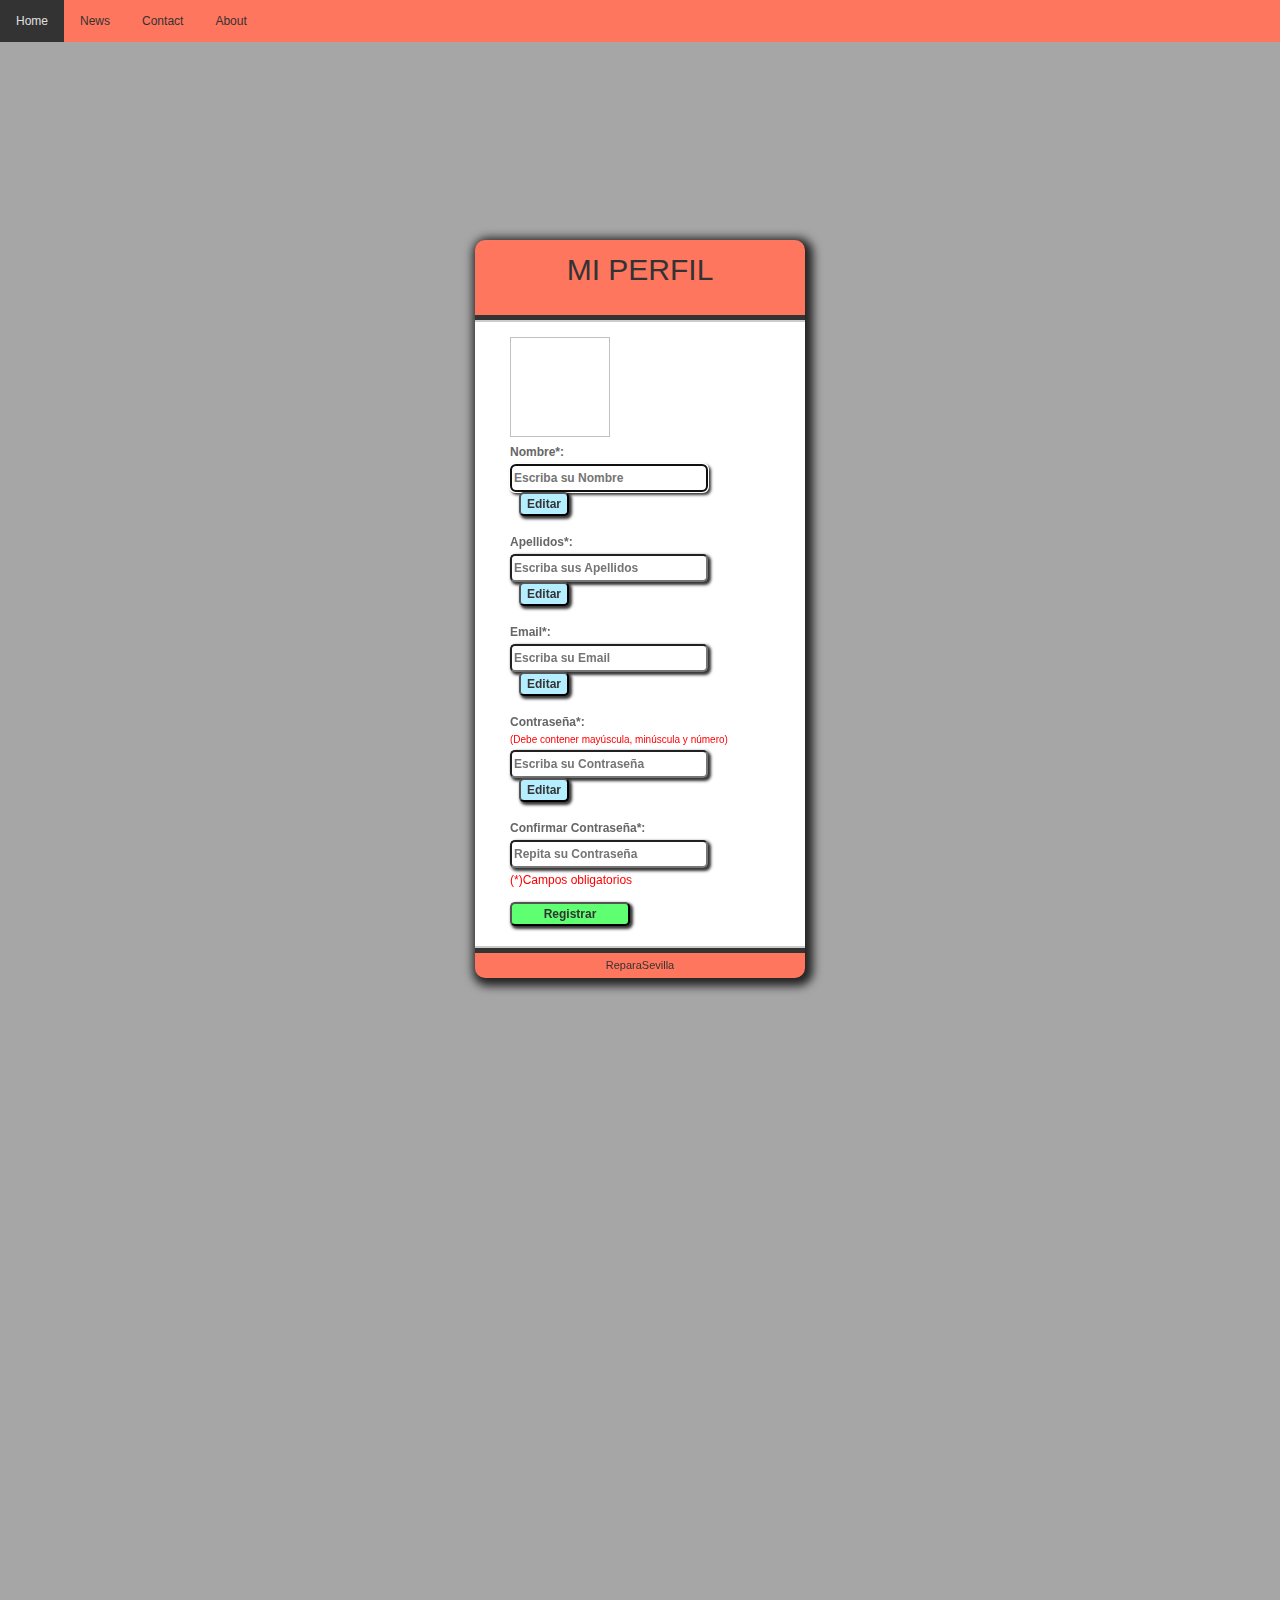
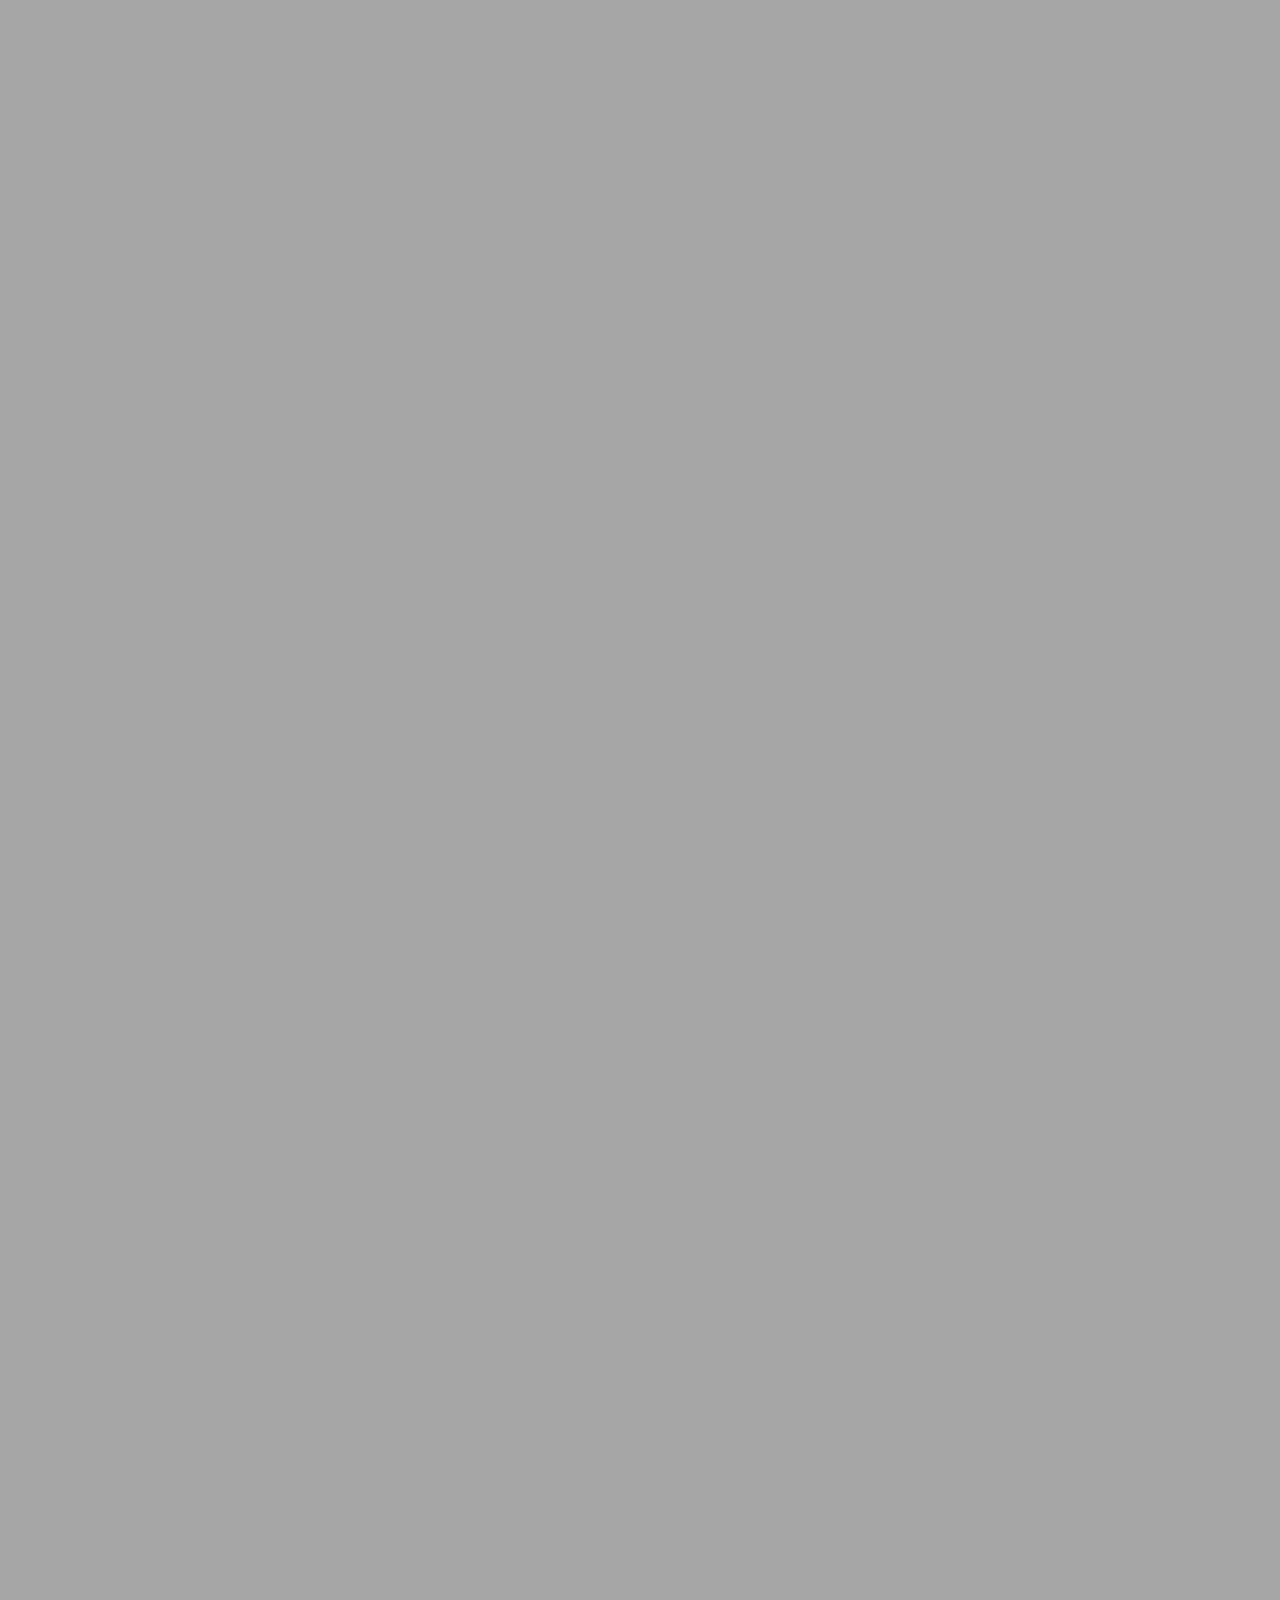
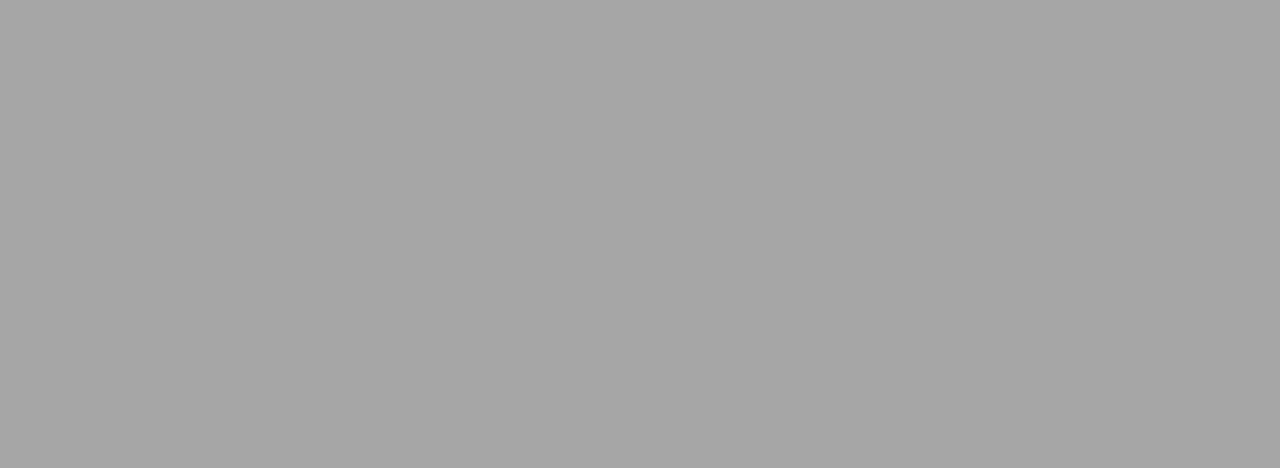
<file: WEB/EditarPerfil/index.html>
<!DOCTYPE html>
<html>
    <head>
        <title>Formulario</title>
        <meta charset="utf-8">
        <link href="estiloRegistro.css" rel="stylesheet" type="text/css"/>
    </head>

    <body background="https://lh3.googleusercontent.com/4siO1cBrlAs4N-GLAwP3fhMcS5trQ-A_le08Z7Iml3miW-G5VZuAQMoPFI1Anwy3ylUjMCM0o_9Uc85_YbdbmifFjmozLrbl0D59mR11keoJFw6v7WaVJM1PX2exBMTc6_FNjv0">
        <ul>
  <li><a href="default.html">Home</a></li>
  <li><a href="news.asp">News</a></li>
  <li><a href="contact.asp">Contact</a></li>
  <li><a href="about.asp">About</a></li>
</ul>
        
        <div id="registrar">

        </div>
        <div id="envoltura">
            <div id="contenedor">

                <div id="cabecera">
                    MI PERFIL
                </div>

                <div id="cuerpo">

                    <form id="form-login" action="#" method="post" >
                        <p><image width="100px" height="100px" /></p>
                        <p><label for="nombre">Nombre*:</label></p>
                        <p id="editarnombre"><input name="nombre" type="text" id="nombre" class="editar" placeholder="Escriba su Nombre" autofocus=""/>
                            <input name="botonnombre" type="button" id="editarnombre" value="Editar" class="boton"/>
                        </p>
                        </br>
                        <!--=============================================================================================-->
                        <!--La sisguientes 2 líneas son para agregar campos al formulario con sus respectivos labels-->
                        <!--Puedes usar tantas como necesites-->
                        <p><label for="apellidos">Apellidos*:</label></p>
                        <input name="apellidos" type="text" id="apellidos" class="apellidos" placeholder="Escriba sus Apellidos" />
                        <input name="botonapellidos" type="button" id="editarnombre" value="Editar" class="boton"/>
                        </p>
                        <!--=============================================================================================-->
                        </br>
                        <p><label for="correo">Email*:</label></p>
                        <input name="correo" type="text" id="correo" class="correo" placeholder="Escriba su Email" />
                        <input name="botonemail" type="button" id="editarnombre" value="Editar" class="boton"/>
                        </p>
                        </br>
                        <p><label for="pass">Contraseña*:</label></p>
                        <p style="color: red;font-size: 10px" > (Debe contener mayúscula, minúscula y número)</p>
                        <input name="pass" type="password" id="pass" class="pass" placeholder="Escriba su Contraseña" />
                        <input name="botonpass" type="button" id="editarnombre" value="Editar" class="boton"/>
                        </p>
                        </br>
                        <p><label for="repass">Confirmar Contraseña*:</label></p>
                        <input name="repass" type="password" id="repass" class="repass" placeholder="Repita su Contraseña" /></p>

                        <p style="color: red">(*)Campos obligatorios</p>
                        <p id="bot"><input name="submit" type="submit" id="boton" value="Registrar" class="boton"/></p>
                    </form>
                </div>

                <div id="pie">ReparaSevilla</div>
            </div><!-- fin contenedor -->
            <div id="fondogris"></div>
        </div>

    </body>

</html>
</file>
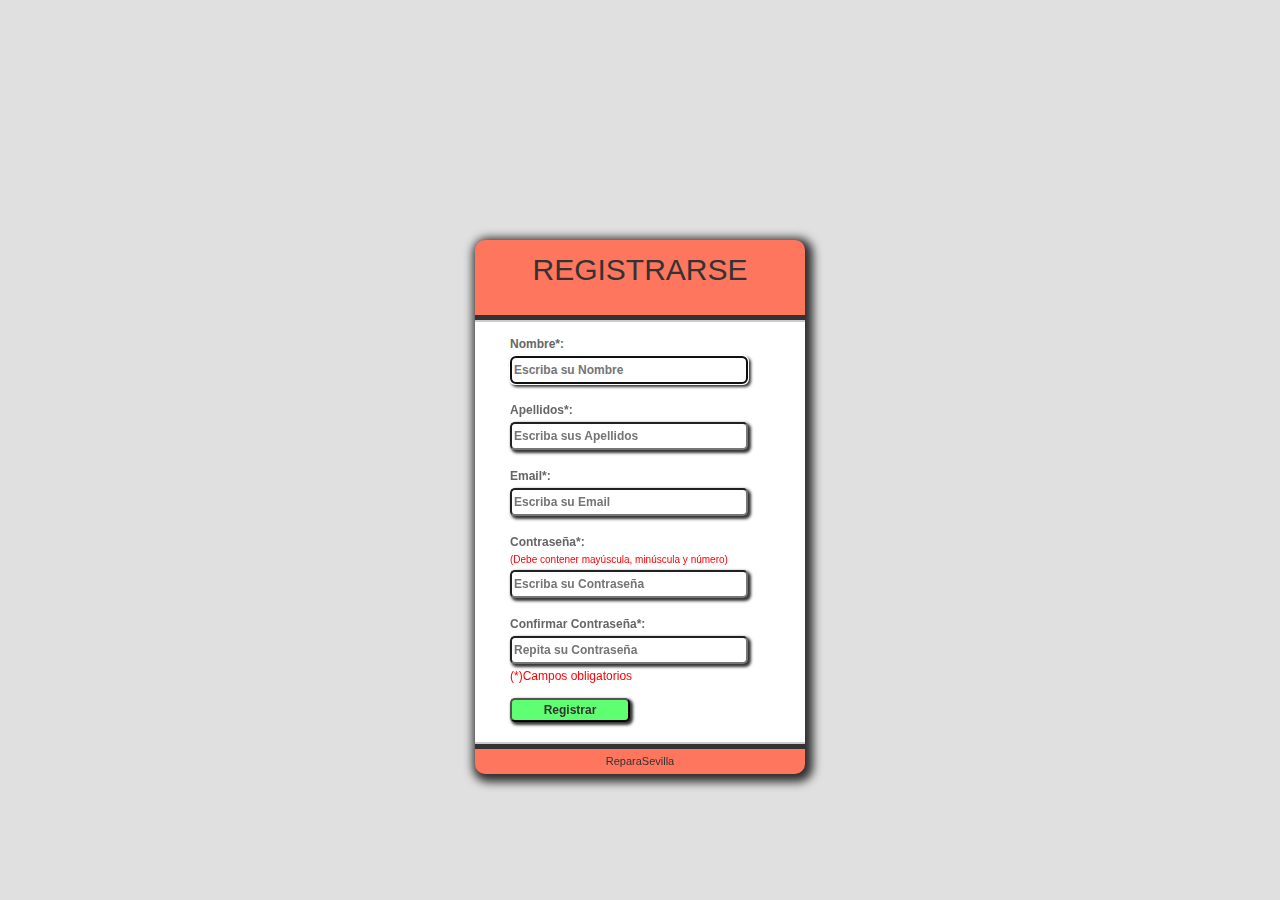
<file: WEB/Registro/index.html>
<!DOCTYPE html>
<!--
To change this license header, choose License Headers in Project Properties.
To change this template file, choose Tools | Templates
and open the template in the editor.
-->
<!DOCTYPE html>
<html>
<head>
    <title>Formulario</title>
    <meta charset="utf-8">
    <link href="estiloRegistro.css" rel="stylesheet" type="text/css"/>
</head>
 
<body>
    <div id="registrar">
            
    </div>
    <div id="envoltura">
        <div id="contenedor">
 
            <div id="cabecera">
                REGISTRARSE
            </div>
 
            <div id="cuerpo">
 
                <form id="form-login" action="#" method="post" >
                    <p><label for="nombre">Nombre*:</label></p>
                        <input name="nombre" type="text" id="nombre" class="nombre" placeholder="Escriba su Nombre" autofocus=""/></p>
 </br>
                    <!--=============================================================================================-->
                    <!--La sisguientes 2 líneas son para agregar campos al formulario con sus respectivos labels-->
                    <!--Puedes usar tantas como necesites-->
                    <p><label for="apellidos">Apellidos*:</label></p>
                        <input name="apellidos" type="text" id="apellidos" class="apellidos" placeholder="Escriba sus Apellidos" /></p>
                    <!--=============================================================================================-->
 </br>
                    <p><label for="correo">Email*:</label></p>
                        <input name="correo" type="text" id="correo" class="correo" placeholder="Escriba su Email" /></p>
 </br>
                    <p><label for="pass">Contraseña*:</label></p>
                    <p style="color: red;font-size: 10px" > (Debe contener mayúscula, minúscula y número)</p>
                        <input name="pass" type="password" id="pass" class="pass" placeholder="Escriba su Contraseña" /></p>
 </br>
                    <p><label for="repass">Confirmar Contraseña*:</label></p>
                        <input name="repass" type="password" id="repass" class="repass" placeholder="Repita su Contraseña" /></p>
 
    <p style="color: red">(*)Campos obligatorios</p>
                    <p id="bot"><input name="submit" type="submit" id="boton" value="Registrar" class="boton"/></p>
                </form>
            </div>
 
            <div id="pie">ReparaSevilla</div>
        </div><!-- fin contenedor -->
 
    </div>
 
</body>
 
</html>
</file>
<file: WEB/EditarPerfil/estiloRegistro.css>
body{
    /*background:#e0e0e0;*/
    /*background:#181907;*/
    font-family:Arial, Helvetica, sans-serif;
    font-size:12px;
    margin: 0;
    overflow-x: hidden;
    overflow-y: hidden;



}

#fondogris{
    background: gray;
    height: 500%;
    opacity: 0.7;
    width: 500%;
    position: absolute;
    top: -35.5%;
    left: -180%;
    z-index: -1;
}

#registrar{
    float:left;
    width:90%;
    font-size:10px;
    font-weight:bold;
    color:#FFF;
    text-align:right;
}

#envoltura{
    position:absolute;
    /*left y top al 50% para que quede centrado en la pantalla*/
    left:50%;
    top:50%;
    margin-left:-165px;
    margin-top: -210px;
    width: 330px;

}

#contenedor{
    background-color:#ff765e;
    z-index: 1;
    /*background-color:#356AA0;*/
    /*box-shadow: 0 0 0 9px rgba(128,0,0,.1);*/
    /*Margen de sombra alrededor del contenedor 8px negro*/
    box-shadow: 3px 3px 10px 5px rgba(0,0,0,.8);
    /*Las 3 líneas siguientes, sirven para el borde redondeado
     * pero para diferentes navegadores*/
    -webkit-border-radius:5px;
    -moz-border-radius:10px;
    border-radius:10px;
}

#cabecera{
    /*linea azul que separa logo*/
    border-bottom: 5px solid #333;
    padding-top: 5px;
    /*color:#FFF;*/
    height:70px;
    line-height:50px;
    text-align:center;
    font-size: 30px;
    color: #333;
}

#cuerpo{
    background:#ffffff;
    border:solid #ccc;
    /*aumentando el 2px 'aparece' un borde*/
    border-width: 2px 0;
    padding:15px 35px;
}

label{
    color: #666;
    font-weight: bold
}

input{
    /*border: 1px solid #999; No usar esta línea y dejar box-shadow hace efecto de profundidad*/
    border-radius:5px; /*probar con 10px se hacen ovalados los inputs*/
    box-shadow: 2px 2px 3px 1px rgba(0,0,0,.8);
    font:bold 12px Arial, Helvetica, sans-serif;
    height: 24px;
    line-height: 20px;
    padding:0 2px;
    width: 190px;
}

input#usuario{
    background:#ffc url(./images/loquito.jpg) no-repeat 0 2px; /*probar con #ddf.
                                                                Para mover arriba-abajo la imagen 'jugar' con 2px, 5px */
    /*Para que el texto dentro del input se mueva*/
    padding-left: 25px; /*Sirve para darle espacio ala imagen, probar con 30px 10px y ver comportamiento*/
}

input#contrasenia{
    background:#ffc url(./images/infinio.jpg) no-repeat 0 5px;
    padding-left: 25px;

}

.boton{
    background: #5eff70;
    /*background: -moz-linear-gradient(top,#eee,#ccc);*/
    /*background: -moz-linear-gradient(top,#fc6,#f63);*/

    /*Color del texto*/
    color: #333;
    width: 120px;
}

/*Tip estas instrucciones animan al boton enviar
 * para que se vea como si se pulsara*/
.boton:active{
    position: relative;
    top: 3px;
}

#pie{
    border-top: 5px solid #333;
    color: #333;
    font-size: 11px;
    height: 25px;
    line-height: 24px;
    text-align: center;
}

form,p{
    margin:0;
}

p{
    /*Para que los elementos del cuerpo
     * se separen entre ellos probar con
     * 10px 20px                      */
    padding-bottom: 5px;
}

/*Para separar el botón de ingresar*/
p#bot{
    padding-top: 10px;
}

.boton#editarnombre{
    width: 50px;
    background: #b5efff;
    margin-left: 9px;
    height: 24px;
}

ul {
    list-style-type: none;
    margin: 0;
    padding: 0;
    overflow: hidden;
    background-color: #ff765e;

}

li {
    float: left;

}

li a {
    display: block;
    color: #333;
    text-align: center;
    padding: 14px 16px;
    text-decoration: none;
}

/* Change the link color to #111 (black) on hover */
li a:hover {
    background-color: #333;
    color:#e0e0e0;

}
</file>
<file: WEB/Registro/estiloRegistro.css>
body{
    background:#e0e0e0;
    /*background:#181907;*/
    font-family:Arial, Helvetica, sans-serif;
    font-size:12px;
    margin: 0;
}
 
#registrar{
        float:left;
        width:90%;
        font-size:10px;
        font-weight:bold;
        color:#FFF;
        text-align:right;
}
 
#envoltura{
        position:absolute;
    /*left y top al 50% para que quede centrado en la pantalla*/
    left:50%;
    top:50%;
    margin-left:-165px;
    margin-top: -210px;
    width: 330px;
 
}
 
#contenedor{
    background-color:#ff765e;
    /*background-color:#356AA0;*/
    /*box-shadow: 0 0 0 9px rgba(128,0,0,.1);*/
    /*Margen de sombra alrededor del contenedor 8px negro*/
    box-shadow: 3px 3px 10px 5px rgba(0,0,0,.8);
    /*Las 3 líneas siguientes, sirven para el borde redondeado
     * pero para diferentes navegadores*/
    -webkit-border-radius:5px;
    -moz-border-radius:10px;
    border-radius:10px;
}
 
#cabecera{
    /*linea azul que separa logo*/
    border-bottom: 5px solid #333;
    padding-top: 5px;
    /*color:#FFF;*/
    height:70px;
    line-height:50px;
    text-align:center;
    font-size: 30px;
    color: #333;
}
 
#cuerpo{
    background:#ffffff;
    border:solid #ccc;
    /*aumentando el 2px 'aparece' un borde*/
    border-width: 2px 0;
    padding:15px 35px;
}
 
label{
    color: #666;
    font-weight: bold
}
 
input{
    /*border: 1px solid #999; No usar esta línea y dejar box-shadow hace efecto de profundidad*/
    border-radius:5px; /*probar con 10px se hacen ovalados los inputs*/
    box-shadow: 2px 2px 3px 1px rgba(0,0,0,.8);
    font:bold 12px Arial, Helvetica, sans-serif;
    height: 24px;
    line-height: 20px;
    padding:0 2px;
    width: 230px;
}
 
input#usuario{
    background:#ffc url(./images/loquito.jpg) no-repeat 0 2px; /*probar con #ddf.
                                                                Para mover arriba-abajo la imagen 'jugar' con 2px, 5px */
    /*Para que el texto dentro del input se mueva*/
    padding-left: 25px; /*Sirve para darle espacio ala imagen, probar con 30px 10px y ver comportamiento*/
}
 
input#contrasenia{
    background:#ffc url(./images/infinio.jpg) no-repeat 0 5px;
    padding-left: 25px;
 
}
 
.boton{
    background: #5eff70;
    /*background: -moz-linear-gradient(top,#eee,#ccc);*/
    /*background: -moz-linear-gradient(top,#fc6,#f63);*/
    
    /*Color del texto*/
    color: #333;
    width: 120px;
}
 
/*Tip estas instrucciones animan al boton enviar
 * para que se vea como si se pulsara*/
.boton:active{
    position: relative;
    top: 3px;
}
 
#pie{
    border-top: 5px solid #333;
    color: #333;
    font-size: 11px;
    height: 25px;
    line-height: 24px;
    text-align: center;
}
 
form,p{
    margin:0;
}
 
p{
    /*Para que los elementos del cuerpo
     * se separen entre ellos probar con
     * 10px 20px                      */
    padding-bottom: 5px;
}
 
/*Para separar el botón de ingresar*/
p#bot{
    padding-top: 10px;
}
</file>
